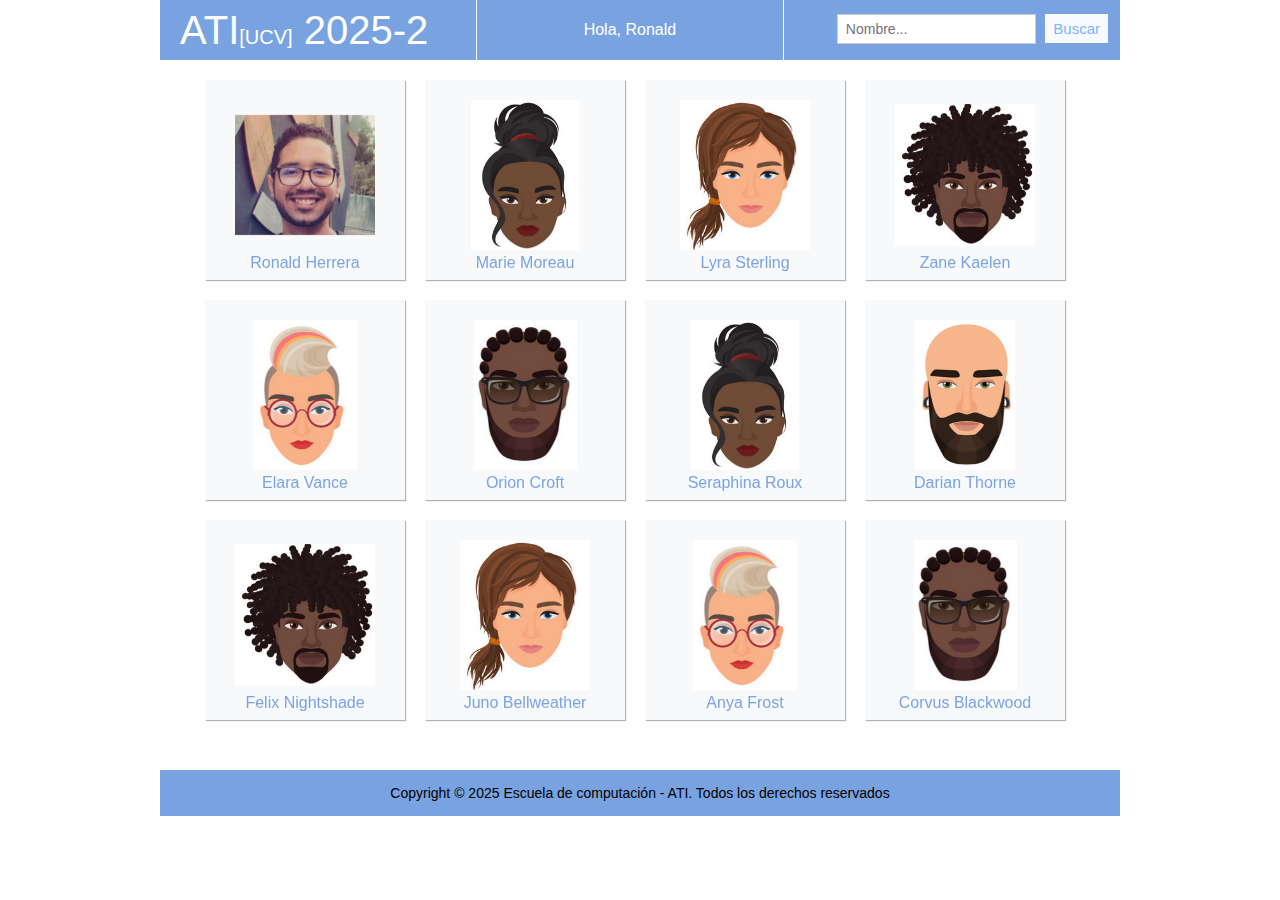
<file: index.html>
<!DOCTYPE html>
<html lang="en">
  <head>
    <meta charset="UTF-8" />
    <meta name="viewport" content="width=device-width, initial-scale=1.0" />
    <title>ATI[UCV] 2025-2</title>
    <link rel="icon" type="image/x-icon" href="favicon.ico" />
    <link rel="stylesheet" href="css\style.css" />
  </head>
  <body>
    <main class="contenedor-index">
      <header>
        <nav>
          <ul>
            <li class="li-logo">
              <p class="logo-texto">
                ATI<span class="logo-texto-UCV">[UCV]</span>
                2025-2
              </p>
            </li>
            <li class="li-saludo-nombre">
              <p class="saludo-texto">Hola, Ronald</p>
            </li>
            <li class="li-busqueda">
              <form class="form-busqueda-nombre">
                <input
                  type="text"
                  placeholder="Nombre..."
                  aria-label="Buscar en el sitio"
                />
                <button class="btn-buscar" type="submit">Buscar</button>
              </form>
            </li>
          </ul>
        </nav>
      </header>
      <section class="seccion-estudiantes">
        <ul>
          <li>
            <div class="card-estudiante">
              <div class="card-img-container">
                <img
                  class="img-card-estudiante"
                  src="29567199/29567199.jpg"
                  alt="imagen de Estudiante"
                />
                <span class="nombre-estudiante">Ronald Herrera</span>
              </div>
            </div>
          </li>
          <li>
            <div class="card-estudiante">
              <div class="card-img-container">
                <img
                  class="img-card-estudiante"
                  src="dummy1\dummy.jpg"
                  alt="imagen de Estudiante"
                />
                <span class="nombre-estudiante">Marie Moreau</span>
              </div>
            </div>
          </li>
          <li>
            <div class="card-estudiante">
              <div class="card-img-container">
                <img
                  class="img-card-estudiante"
                  src="dummy2\dummy.jpg"
                  alt="imagen de Estudiante"
                />
                <span class="nombre-estudiante">Lyra Sterling</span>
              </div>
            </div>
          </li>
          <li>
            <div class="card-estudiante">
              <div class="card-img-container">
                <img
                  class="img-card-estudiante"
                  src="dummy4\dummy.jpg"
                  alt="imagen de Estudiante"
                />
                <span class="nombre-estudiante">Zane Kaelen</span>
              </div>
            </div>
          </li>
          <li>
            <div class="card-estudiante">
              <div class="card-img-container">
                <img
                  class="img-card-estudiante"
                  src="dummy3\dummy.jpg"
                  alt="imagen de Estudiante"
                />
                <span class="nombre-estudiante">Elara Vance</span>
              </div>
            </div>
          </li>
          <li>
            <div class="card-estudiante">
              <div class="card-img-container">
                <img
                  class="img-card-estudiante"
                  src="dummy6\dummy.jpg"
                  alt="imagen de Estudiante"
                />
                <span class="nombre-estudiante">Orion Croft</span>
              </div>
            </div>
          </li>
          <li>
            <div class="card-estudiante">
              <div class="card-img-container">
                <img
                  class="img-card-estudiante"
                  src="dummy1\dummy.jpg"
                  alt="imagen de Estudiante"
                />
                <span class="nombre-estudiante">Seraphina Roux</span>
              </div>
            </div>
          </li>
          <li>
            <div class="card-estudiante">
              <div class="card-img-container">
                <img
                  class="img-card-estudiante"
                  src="dummy5\dummy.jpg"
                  alt="imagen de Estudiante"
                />
                <span class="nombre-estudiante">Darian Thorne</span>
              </div>
            </div>
          </li>
          <li>
            <div class="card-estudiante">
              <div class="card-img-container">
                <img
                  class="img-card-estudiante"
                  src="dummy4\dummy.jpg"
                  alt="imagen de Estudiante"
                />
                <span class="nombre-estudiante">Felix Nightshade</span>
              </div>
            </div>
          </li>
          <li>
            <div class="card-estudiante">
              <div class="card-img-container">
                <img
                  class="img-card-estudiante"
                  src="dummy2\dummy.jpg"
                  alt="imagen de Estudiante"
                />
                <span class="nombre-estudiante">Juno Bellweather</span>
              </div>
            </div>
          </li>
          <li>
            <div class="card-estudiante">
              <div class="card-img-container">
                <img
                  class="img-card-estudiante"
                  src="dummy3\dummy.jpg"
                  alt="imagen de Estudiante"
                />
                <span class="nombre-estudiante">Anya Frost</span>
              </div>
            </div>
          </li>
          <li>
            <div class="card-estudiante">
              <div class="card-img-container">
                <img
                  class="img-card-estudiante"
                  src="dummy6\dummy.jpg"
                  alt="imagen de Estudiante"
                />
                <span class="nombre-estudiante">Corvus Blackwood</span>
              </div>
            </div>
          </li>
        </ul>
      </section>
      <div style="padding-top: 40px; clear: both"></div>
      <footer class="footer-index">
        <p>
          Copyright © 2025 Escuela de computación - ATI. Todos los derechos
          reservados
        </p>
      </footer>
    </main>
  </body>
</html>
</file>
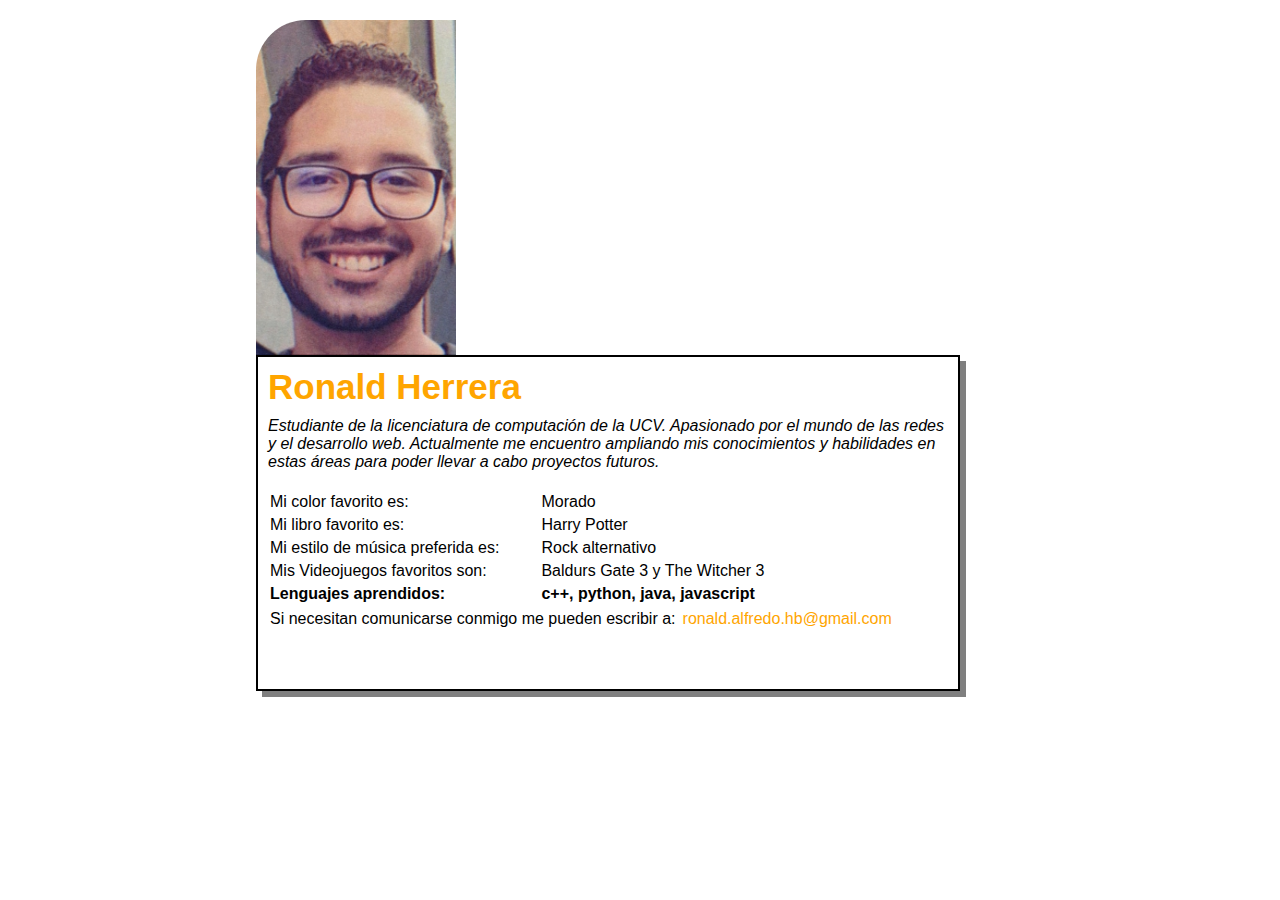
<file: 29567199/perfil.html>
<!DOCTYPE html>
<html lang="en">
  <head>
    <meta charset="UTF-8" />
    <meta name="viewport" content="width=device-width, initial-scale=1.0" />
    <title>Ronald Herrera</title>
    <link rel="icon" type="image/x-icon" href="../favicon.ico" />
    <link rel="stylesheet" href="../css\style.css" />
  </head>
  <body>
    <main class="contenedor">
      <div class="img-contenedor">
        <img class="estudiante-img" src="29567199.jpg" alt="Ronald Herrera" />
      </div>
      <div class="estudiante-info">
        <h1 class="estudiante-nombre">Ronald Herrera</h1>
        <div class="estudiante-descripcion-contenedor">
          <em class="estudiante-descripcion"
            >Estudiante de la licenciatura de computación de la UCV. Apasionado
            por el mundo de las redes y el desarrollo web. Actualmente me
            encuentro ampliando mis conocimientos y habilidades en estas áreas
            para poder llevar a cabo proyectos futuros.</em
          >
        </div>
        <div class="estudiante-intereses-contenedor">
          <table class="estudiante-intereses">
            <tr>
              <td>Mi color favorito es:</td>
              <td>Morado</td>
            </tr>
            <tr>
              <td>Mi libro favorito es:</td>
              <td>Harry Potter</td>
            </tr>
            <tr>
              <td>Mi estilo de música preferida es:</td>
              <td>Rock alternativo</td>
            </tr>
            <tr>
              <td>Mis Videojuegos favoritos son:</td>
              <td>Baldurs Gate 3 y The Witcher 3</td>
            </tr>
            <tr>
              <td><strong>Lenguajes aprendidos:</strong></td>
              <td><strong>c++, python, java, javascript</strong></td>
            </tr>
          </table>
        </div>
        <footer class="footer-perfil">
          <table class="contacto">
            <tr>
              <td>Si necesitan comunicarse conmigo me pueden escribir a:</td>
              <td>
                <a
                  class="contacto-enlace"
                  href="mailto:ronald.alfredo.hb@gmail.com?subject=Contacto desde el perfil&body=Hola%20Ronald%2C%0A%0AMe%20gustar%C3%ADa%20ponerme%20en%20contacto%20contigo."
                  >ronald.alfredo.hb@gmail.com</a
                >
              </td>
            </tr>
          </table>
        </footer>
      </div>
    </main>
  </body>
</html>
</file>
